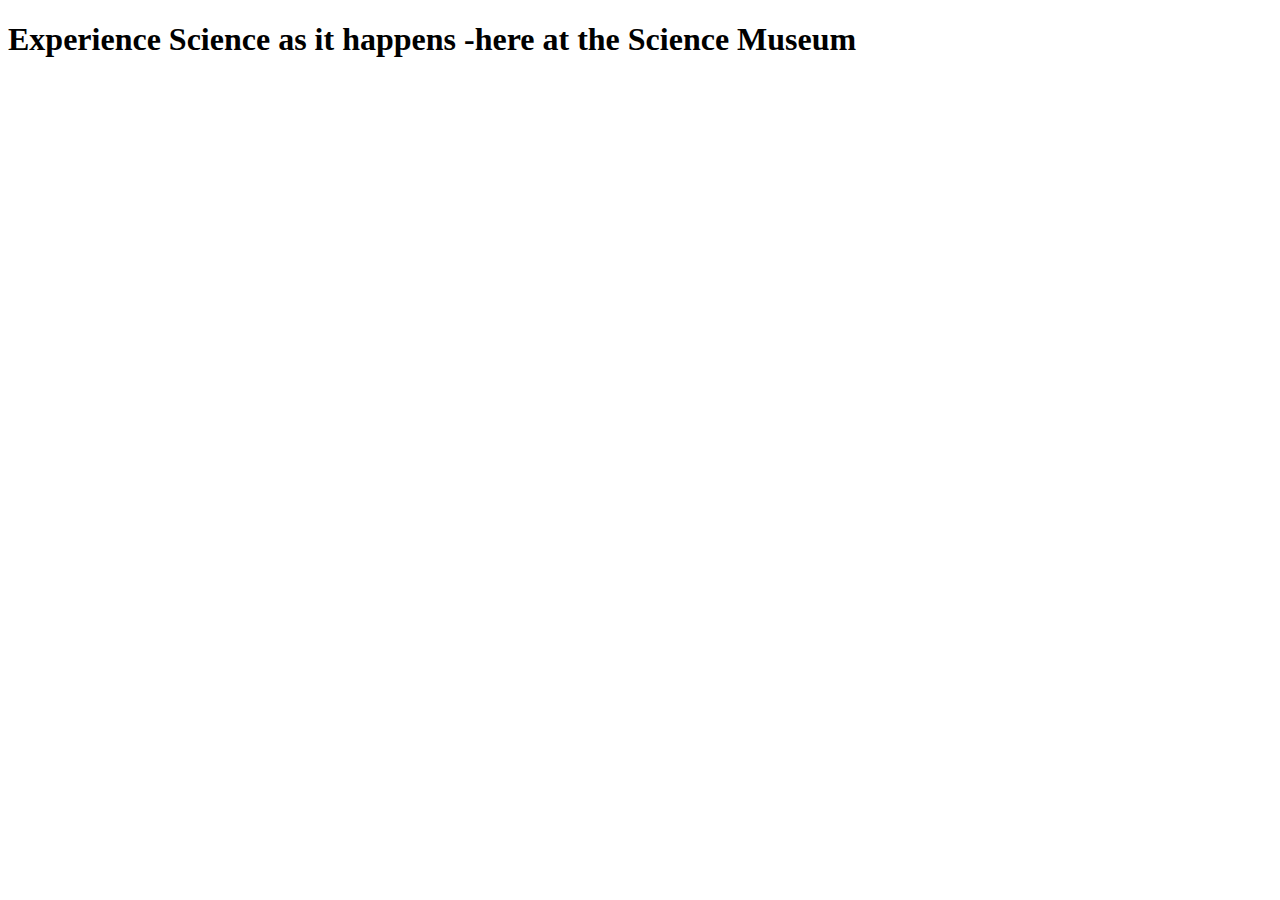
<file: newIndex.html>
<!DOCTYPE html>
<html lang="en">
<head>
    <meta charset="UTF-8">
    <meta http-equiv="X-UA-Compatible" content="IE=edge">
    <meta name="viewport" content="width=device-width, initial-scale=1.0">
    <title>Document</title>
</head>
<body>
<main>
    <section class="welcome">
<h1>Experience Science as it happens -here at the Science Museum</h1>


  
</section>
</main>

</body>
</html>
</file>
